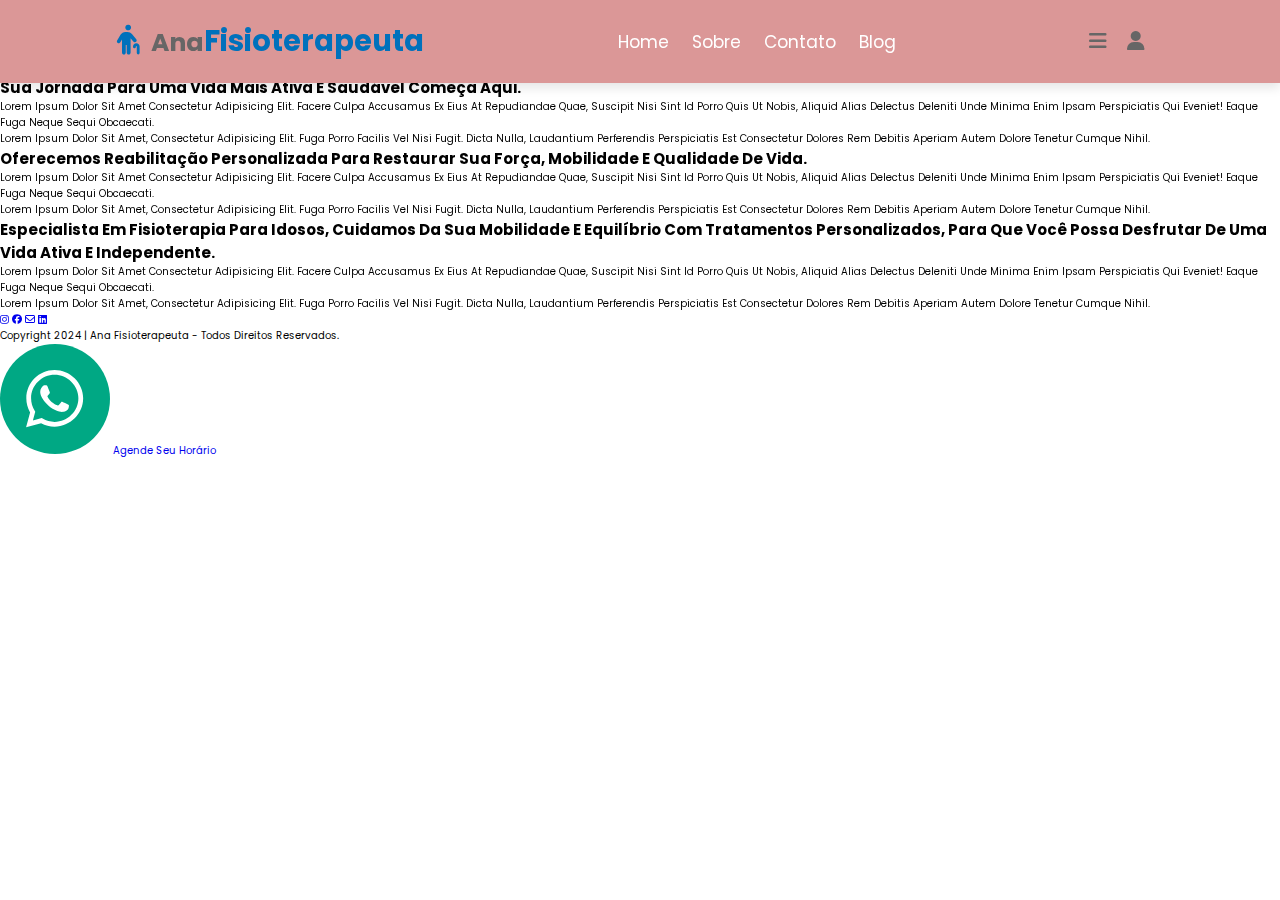
<file: index.html>
<!DOCTYPE html>
<html lang="pt-br">
<head>
    <meta charset="UTF-8">
    <meta name="viewport" content="width=device-width, initial-scale=1.0">
    <meta 
    name="theme-color" 
    content="#0071bc"
    />

    <!--Meta tag og-->
    <meta property="og:type" content="website">
    <meta property="og:title" content="Ana Fisioterapeuta - A melhor Fisio da cidade!">
    <meta property="og:image" content="https://ana-fisioterapeuta.vercel.app/assets/imagens/fotofisioterapia03.png.png">
    <meta property="og:description" content="A melhor Fisioterapeuta da cidade!">
    <meta property="og:site_name" content="ana-fisioterapeuta">
    
    <link rel="stylesheet" href="https://cdnjs.cloudflare.com/ajax/libs/font-awesome/6.5.2/css/all.min.css">
    
    <link href="https://unpkg.com/aos@2.3.1/dist/aos.css" rel="stylesheet">
    <link rel="shortcut icon" href="assets/imagens/favicon-32x32.png" type="image/x-icon">
    <link rel="stylesheet" href="/assets/css/style.css">

    <title>Ana Fisioterapeuta</title>
</head>
<body>
    <!--INICIO CABEÇALHO DO SITE-->
    <header class="top-site">
        <!--INICIO LOGO DO SITE-->
        <a href="index.html" class="logo" data-aos="zoom-in-right" data-aos-duration="3000">
            <i class="fa fa-person-cane"></i>
        Ana<span>Fisioterapeuta</span>
        </a>
        <!--FIM LOGO DO SITE-->

        <!--INICIO MENU DO SITE-->
        <nav class="menu-site" data-aos="fade-down" data-aos-duration="3000">
            <a href="index.html">Home</a>
            <a href="Sobre.html">Sobre</a>
            <a href="contato.html">Contato</a>
            <a href="blog.html">Blog</a>
        </nav>
        <!--FIM MENU DO SITE-->
        <div class="icons" data-aos="zoom-in-left" data-aos-duration="3000">
            <div id="login"><i class="fa-solid fa-bars"></i></div>
            <div id="menu"><i class="fa-solid fa-user"></i></div>
        </div>

        <!--INICIO ICONS DO SITE-->
        <!--FIM ICONS DO SITE-->

    </header>
    <!--fIM CABEÇALHO DO SITE-->

    <!--INICIO DESTAQUE DO SITE-->
    <div class="wrapper">
      <main>
        <section class="module parallax parallax-1">
          
          <div class="text-gradient" data-aos="zoom-in-down" data-aos-duration="3000">
            <h1>"Bem-vindo ao nosso espaço <br> de cuidado e recuperação!"</h1>
          </div>

          <div class="btn">
            <a href="">Agende seu horário</a>
          </div>
          
        </section>

        <section class="module content">
          <div class="container" data-aos="flip-left"
          data-aos-easing="ease-out-cubic"
          data-aos-duration="3000">
            <h2>Sua jornada para uma vida mais ativa e saudável começa aqui.</h2>
            <p>Lorem ipsum dolor sit amet consectetur adipisicing elit. Facere culpa accusamus ex eius at repudiandae quae, suscipit nisi sint id porro quis ut nobis, aliquid alias delectus deleniti unde minima enim ipsam perspiciatis qui eveniet! Eaque fuga neque sequi obcaecati.</p>
            <p>Lorem ipsum dolor sit amet, consectetur adipisicing elit. Fuga porro facilis vel nisi fugit. Dicta nulla, laudantium perferendis perspiciatis est consectetur dolores rem debitis aperiam autem dolore tenetur cumque nihil.</p>
          </div>
        </section>

        <section class="module parallax parallax-2">
          
        </section>

        <section class="module content">
          <div class="container" data-aos="flip-left"
          data-aos-easing="ease-out-cubic"
          data-aos-duration="3000">
            <h2>Oferecemos reabilitação personalizada para restaurar sua força, mobilidade e qualidade de vida.</h2>
            <p>Lorem ipsum dolor sit amet consectetur adipisicing elit. Facere culpa accusamus ex eius at repudiandae quae, suscipit nisi sint id porro quis ut nobis, aliquid alias delectus deleniti unde minima enim ipsam perspiciatis qui eveniet! Eaque fuga neque sequi obcaecati.</p>
            <p>Lorem ipsum dolor sit amet, consectetur adipisicing elit. Fuga porro facilis vel nisi fugit. Dicta nulla, laudantium perferendis perspiciatis est consectetur dolores rem debitis aperiam autem dolore tenetur cumque nihil.</p>
          </div>
        </section>

        <section class="module parallax parallax-3">
          
        </section>

        <section class="module content">
          <div class="container" data-aos="flip-left"
          data-aos-easing="ease-out-cubic"
          data-aos-duration="3000">
            <h2>Especialista em fisioterapia para idosos, cuidamos da sua mobilidade e equilíbrio com tratamentos personalizados, para que você possa desfrutar de uma vida ativa e independente.</h2>
            <p>Lorem ipsum dolor sit amet consectetur adipisicing elit. Facere culpa accusamus ex eius at repudiandae quae, suscipit nisi sint id porro quis ut nobis, aliquid alias delectus deleniti unde minima enim ipsam perspiciatis qui eveniet! Eaque fuga neque sequi obcaecati.</p>
            <p>Lorem ipsum dolor sit amet, consectetur adipisicing elit. Fuga porro facilis vel nisi fugit. Dicta nulla, laudantium perferendis perspiciatis est consectetur dolores rem debitis aperiam autem dolore tenetur cumque nihil.</p>
          </div>
        </section>
      </main>

    </div>
    
    <!--FIM DESTAQUE DO SITE-->

    <!--INICIO FOOTER DO SITE-->
    <footer>
      <div class="footer-icons" data-aos="fade-up"
      data-aos-duration="3000">
        <a href="#">
          <i class="fa-brands fa-instagram"></i>
        </a>
        <a href="#">
          <i class="fa-brands fa-facebook"></i>
        </a>
        <a href="#">
          <i class="fa-regular fa-envelope"></i>
        </a>
        <a href="#">
          <i class="fa-brands fa-linkedin"></i>
        </a>
      </div>
      <p>Copyright 2024 | Ana Fisioterapeuta - Todos direitos reservados. </p>

    </footer>
    <!--FIM FOOTER DO SITE-->
    <!--INICIO BUTTON WHATSAPP-->
    <a href="https://api.whatsapp.com/send?phone5553984383629&text=quero%20fazer%20um%20agendamento!" 
    class="btn-whatsapp" 
    target="_blank" data-aos="zoom-in-left" data-aos-duration="3000">
      <img src="assets/imagens/whatssapp.svg" alt="botão do whatsapp">
      <span class="tooltip-text">Agende seu horário</span>
    </a>
    <!--FIM BUTTON WHATSAPP-->

    <script src="https://unpkg.com/aos@2.3.1/dist/aos.js"></script>
    <script src="assets/js/script.js"></script>
</body>
</html>
</file>
<file: assets/css/style.css>
@import url('https://fonts.googleapis.com/css2?family=Poppins:ital,wght@0,100;0,200;0,300;0,400;0,500;0,600;0,700;0,800;0,900;1,100;1,200;1,300;1,400;1,500;1,600;1,700;1,800;1,900&family=Sora:wght@700&display=swap');
*{
    font-family: "Poppins", sans-serif;
    margin: 0;
    padding: 0;
    box-sizing: border-box;
    outline: none;
    text-decoration: none;
    border: none;
    text-transform: capitalize;
    transform: .2s linear;
}

html{
    font-size: 62.5%;
    overflow-x: hidden;
    scroll-behavior: smooth;
}

.top-site{
    display: flex;
    position: fixed;
    top: 0;
    left: 0;
    right: 0;
    align-items: center;
    justify-content: space-between;
    padding: 2rem 9%;
    z-index: 1000;
    background: #db9797;
    box-shadow: 0 0.5rem 1rem rgba(0, 0, 0, 0.1);
}

.top-site .logo{
    font-size: 2.5rem;
    color: #676666;
    font-weight: bolder;
}

.top-site .logo span{
    color: #0071bc;
    font-size: 2.9rem;
}

.top-site .logo .fa-person-cane{
    font-size: 3rem;
    padding-right: .5rem;
    color: #0071bc;
}

.top-site .menu-site a{
    color:#fff;
    font-size: ;
    font-size: 1.7rem;
    margin: 0 1rem;
}

.top-site .menu-site a:hover{
    color: #0071bc;
}

.top-site .icons{
    display: flex;
    
}

.top-site .icons i{
    font-size: 2rem;
    padding-right: 2rem;
    color: #676666;
    cursor: pointer;
}

.top-site .icons i:hover{
    color: #0071bc;
}

.destaque{
    padding: 0;
}

.destaque .slide{
    display: flex;
    align-items: center;
    justify-content: center;
    min-height: 100vh;
    background-size: cover !important;
    background-position: center !important;
}

.destaque .slide .content{
    
    width: 40rem;
    text-align: center;
    justify-content: center;
}

.destaque .slide .content h3{
    font-size: 3.2rem;
    line-height: 1.3;
    color: #0071bc;
    padding: 2rem 0;
    animation: sliderAn 1s ease forwards;
}

.destaque .slide .content span{
    color: #fff;
    font-size: 3.8rem;
}

.destaque .slide .content .btn{
    text-transform: uppercase;
    background-color: #db9797;
    color: #fff;
    font-size: 1.3rem;
    font-weight: bolder;
    padding: 12px 20px;
    border-radius: .24rem;
    border: solid 2px #0071bc;
    box-shadow: .25rem .25rem #0071bc;

    transition:  transform 50ms, box-shadow 50ms;

    
}

.destaque .slide .content .btn:active{
    transform: translate(2px, 2px);
    box-shadow: 2px 2px #676666;
}

.destaque .slide .content .btn:hover{
    background-color: #0071bc;
    color: #fff;
    box-shadow: 0.25rem 0.25rem #db9797;
}

.destaque .swiper-slide:active .content{
    display: inline-block;
}

.destaque .swiper-slide:active{
    animation: slideScale 2s linear forwards;
}

@keyframes sliderAn{
    0%{
        transform: translateY(50px);
        opacity: 0;
       
    }
    100%{
        transform: translateY(0px);
        opacity: 1;
       
    }
}

@keyframes slideScale{
    0%{
        transform: scale(1);
       
    }
    100%{
        transform: scale(1.15);
       
    }
}

.swiper-button-prev, .swiper-button-next{
    height: 4.5rem;
    width: 4.5rem;
    line-height: 4.5rem;
    margin-left: 1.5rem;
    transform: translateY(-50%) rotate(45deg);
}

.swiper-button-prev::after, .swiper-button-next::after{
    font-size: 3.5rem;
    transform: rotate(-45deg);
}

@media (max-width:450px) {
    .top-site .logo{
        font-size: 1.8rem;
        
    }
    .top-site .logo span{
        font-size: 1.5rem;
    }

    .top-site .menu-site{
        display: none;
    }

    .top-site .icons i{
        font-size: 1.8rem;
        margin-left: 1.2rem;
        color: #676666;
    }

    .top-site .icons .fa-user{
        display: none;
    }
}
</file>
